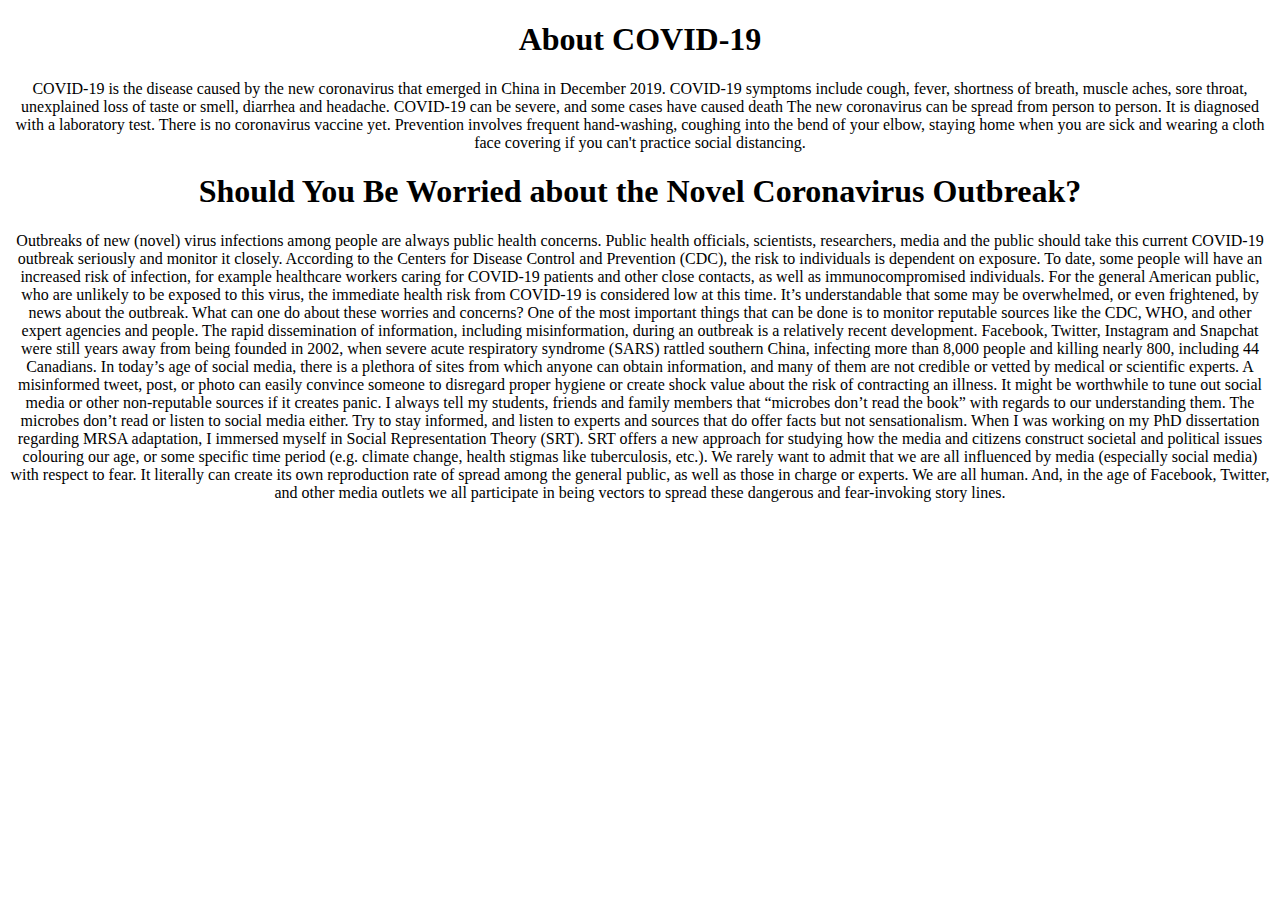
<file: about.html>
<!DOCTYPE html>
<html>
<head>
	<title>About</title>
	<link rel="stylesheet" type="text/css" href="style.css">
	<meta name="viewport" content="width=device-width,initial-scale=1.0">
</head>
<body class="body_about">
	<div class="about_heading"><h1><strong><center>About COVID-19
	</center></strong></h1>
	</div>
	<div class="about"><center>
<p>COVID-19 is the disease caused by the new coronavirus that emerged in China in December 2019.
COVID-19 symptoms include cough, fever, shortness of breath, muscle aches, sore throat, unexplained loss of taste or smell, diarrhea and headache. COVID-19 can be severe, and some cases have caused death
The new coronavirus can be spread from person to person. It is diagnosed with a laboratory test.
There is no coronavirus vaccine yet. Prevention involves frequent hand-washing, coughing into the bend of your elbow, staying home when you are sick and wearing a cloth face covering if you can't practice social distancing.</p>
<h1><strong>Should You Be Worried about the Novel Coronavirus Outbreak?</strong></h1>
<p>Outbreaks of new (novel) virus infections among people are always public health concerns. Public health officials, scientists, researchers, media and the public should take this current COVID-19 outbreak seriously and monitor it closely. According to the Centers for Disease Control and Prevention (CDC), the risk to individuals is dependent on exposure. To date, some people will have an increased risk of infection, for example healthcare workers caring for COVID-19 patients and other close contacts, as well as immunocompromised individuals. For the general American public, who are unlikely to be exposed to this virus, the immediate health risk from COVID-19 is considered low at this time.

It’s understandable that some may be overwhelmed, or even frightened, by news about the outbreak. What can one do about these worries and concerns? One of the most important things that can be done is to monitor reputable sources like the CDC, WHO, and other expert agencies and people. 

The rapid dissemination of information, including misinformation, during an outbreak is a relatively recent development. Facebook, Twitter, Instagram and Snapchat were still years away from being founded in 2002, when severe acute respiratory syndrome (SARS) rattled southern China, infecting more than 8,000 people and killing nearly 800, including 44 Canadians. In today’s age of social media, there is a plethora of sites from which anyone can obtain information, and many of them are not credible or vetted by medical or scientific experts. A misinformed tweet, post, or photo can easily convince someone to disregard proper hygiene or create shock value about the risk of contracting an illness.

It might be worthwhile to tune out social media or other non-reputable sources if it creates panic. I always tell my students, friends and family members that “microbes don’t read the book” with regards to our understanding them. The microbes don’t read or listen to social media either. Try to stay informed, and listen to experts and sources that do offer facts but not sensationalism.

When I was working on my PhD dissertation regarding MRSA adaptation, I immersed myself in Social Representation Theory (SRT). SRT offers a new approach for studying how the media and citizens construct societal and political issues colouring our age, or some specific time period (e.g. climate change, health stigmas like tuberculosis, etc.). We rarely want to admit that we are all influenced by media (especially social media) with respect to fear. It literally can create its own reproduction rate of spread among the general public, as well as those in charge or experts. We are all human. And, in the age of Facebook, Twitter, and other media outlets we all participate in being vectors to spread these dangerous and fear-invoking story lines.</p>
</center>
	</div>
</body>
</html>
</file>
<file: style.css>
#root {
    max-width: 1200px;
    margin: 0 auto;

}

.container {
    display: flex;
    flex-wrap: wrap;
}
.card{
    background-image:url("https://scontent.fpat1-1.fna.fbcdn.net/v/t1.0-9/p720x720/101748921_267944131237866_2081924292236279808_o.jpg?_nc_cat=107&_nc_sid=8024bb&_nc_ohc=EDNuured3cwAX-Erblt&_nc_ht=scontent.fpat1-1.fna&_nc_tp=6&oh=4ce1dc92837eb1abfe5d6b4b7771668c&oe=5EF5A464" );
    
}

.card>h1 {
    margin: 1px;
    border: 1px solid grey;
    color: #07F1C6 ;
    background-color:black;
background-image: url("https://www.transparenttextures.com/patterns/black-thread-light.png");
/* This is mostly intended for prototyping; please download the pattern and re-host for production environments. Thank you! */
}
.card>h2{
    color:#DA2E00;
    font-size:25px;
}
.card>h3{
    color:solid grey;
    font-size:22px;
}
.card>h4{
    color:green;
    font-size:21px;
}
.card>h5{
    color:#0450A0 ;
    font-size:23px;
}

@media screen and (min-width: 600px) {
    .card {
        flex: 1 1 calc(50% - 2rem);
    }
}

@media screen and (min-width: 900px) {
    .card {
        flex: 1 1 calc(33% - 2rem);
    }
}
</file>
